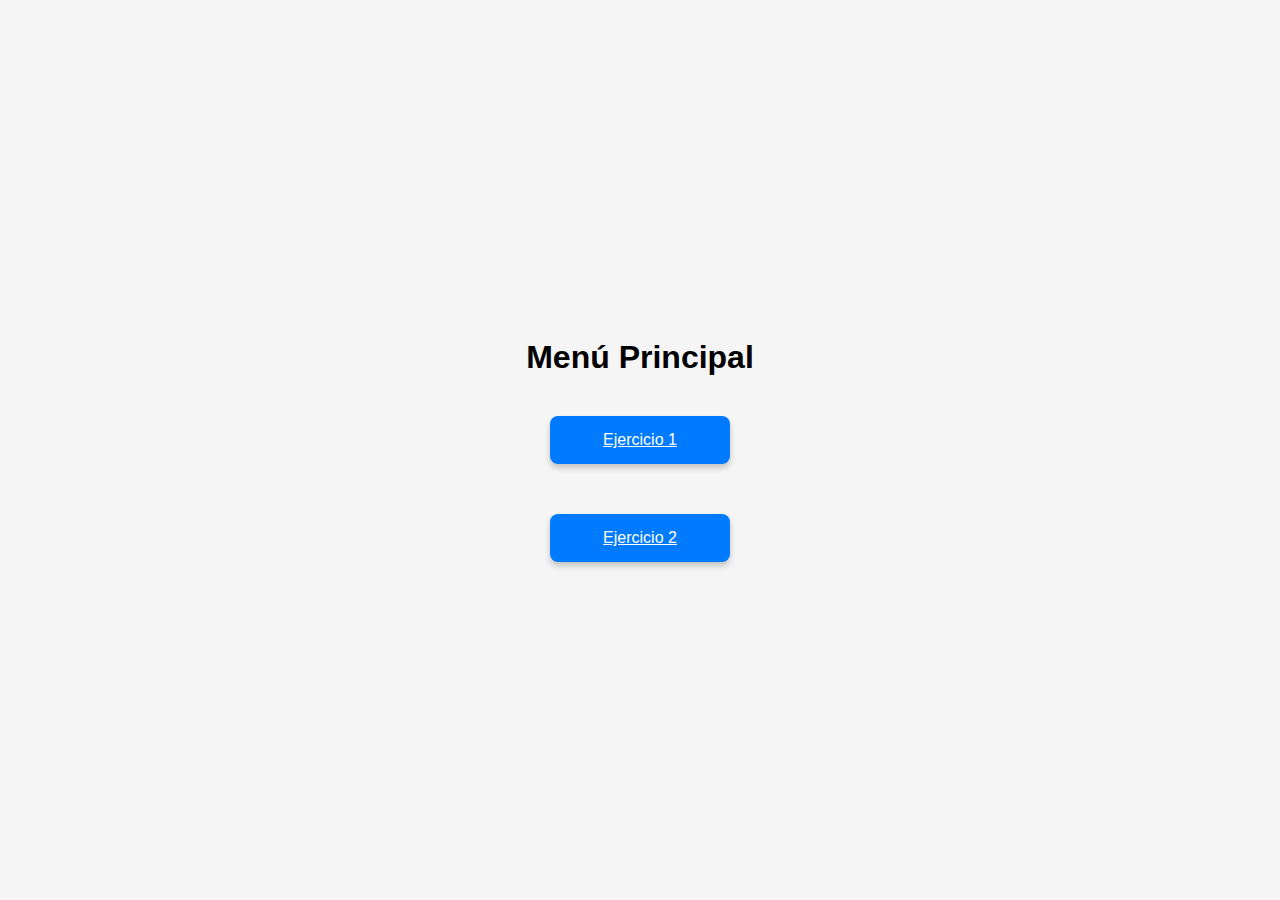
<file: EvaluacionU3/templates/index.html>
<!DOCTYPE html>
<html lang="en">
<head>
    <meta charset="UTF-8">
    <meta name="viewport" content="width=device-width, initial-scale=1.0">
    <title>Inicio</title>
    <style>
        body {
            font-family: Arial, sans-serif;
            background-color: #f5f5f5;
            display: flex;
            justify-content: center;
            align-items: center;
            height: 100vh;
            margin: 0;
        }
        .container {
            text-align: center;
        }
        .button {
            display: block;
            width: 150px;
            padding: 15px;
            margin: 20px auto;
            font-size: 16px;
            text-align: center;
            background-color: #007bff;
            color: white;
            text-decoration: underline; /* Subraya los botones */
            border-radius: 8px;
            box-shadow: 0 4px 6px rgba(0, 0, 0, 0.2);
            transition: all 0.3s ease;
        }
        .button:hover {
            background-color: #0056b3;
            transform: scale(1.05);
        }
    </style>
</head>
<body>
    <div class="container">
        <h1 style="text-align: center; margin-bottom: 20px;">Menú Principal</h1>
        <div style="display: flex; flex-direction: column; align-items: center; gap: 10px;">
            <a href="/ejercicio1" class="button">Ejercicio 1</a>
            <a href="/ejercicio2" class="button">Ejercicio 2</a>
        </div>
    </div>
</body>
</html>
</file>
